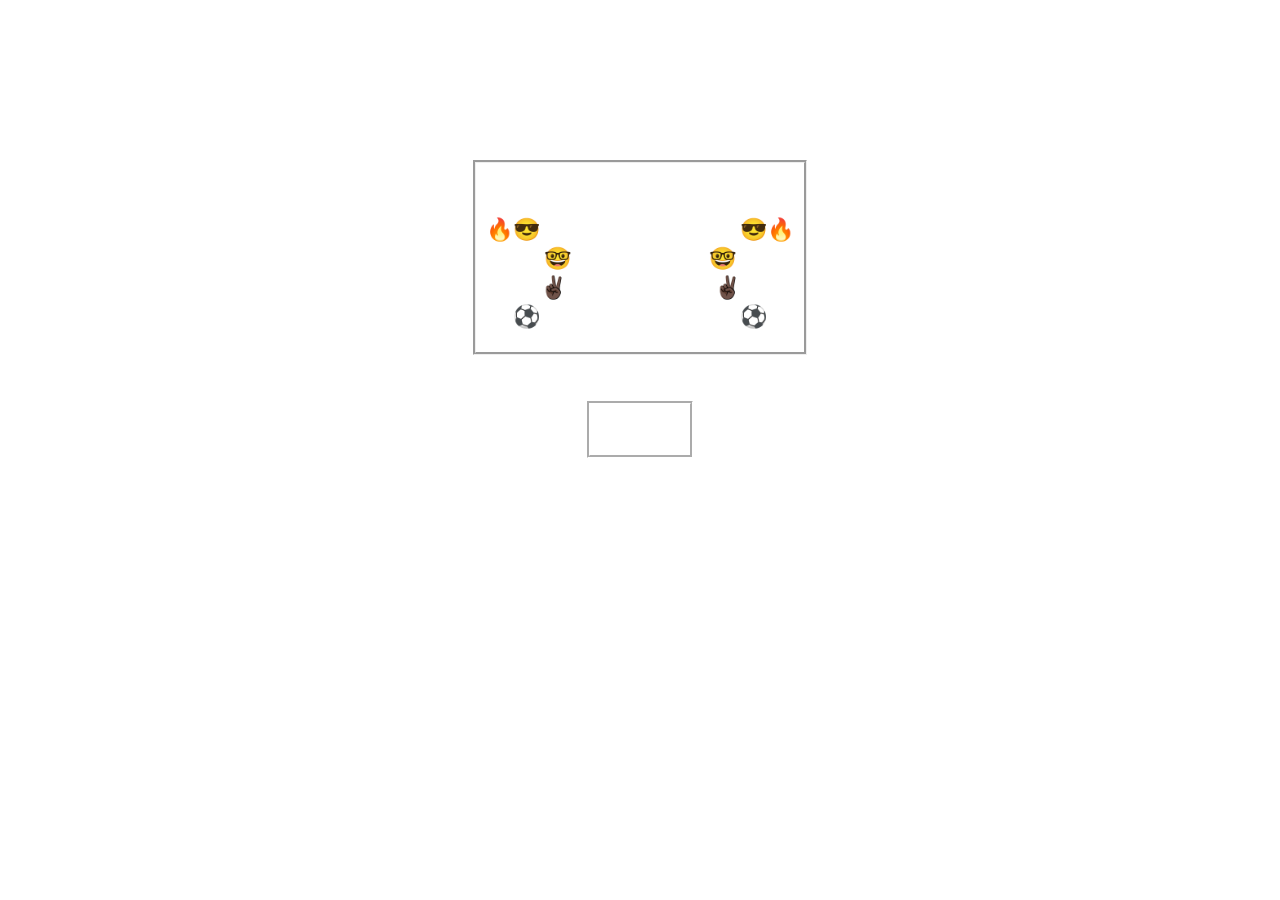
<file: Trabalho de Matematica/index.html>
<!DOCTYPE html>
<html lang="pt-br">
  <head>
    <meta charset="UTF-8" />
    <meta http-equiv="X-UA-Compatible" content="IE=edge" />
    <meta name="viewport" content="width=device-width, initial-scale=1.0" />
    <link rel="stylesheet" href="baludo.css" />
    <link rel="shortcut icon" href="MatrizGamer.ico" type="image/x-icon">

    <title>Matriz-Vetor</title>
  </head>
  <body>
    <header>Matriz Vetor</header>
    <h2>Nome dos Integrantes:</h2>
    <div class="info">
    <p>
        ★ Alisson Fernandes ★<br />
        🔥😎 Theodoro Obenaus 😎🔥<br />
        🤓 Gabriel Lima 🤓<br />
        ✌🏿 Vitor Mendes ✌🏿 <br />
        ⚽ Matheus Carvalho ⚽
    </p>
</div>
    <br />
    <br />
    <br />
    <a href="matriz.html">Iniciar</a>
  </body>
</html>
</file>
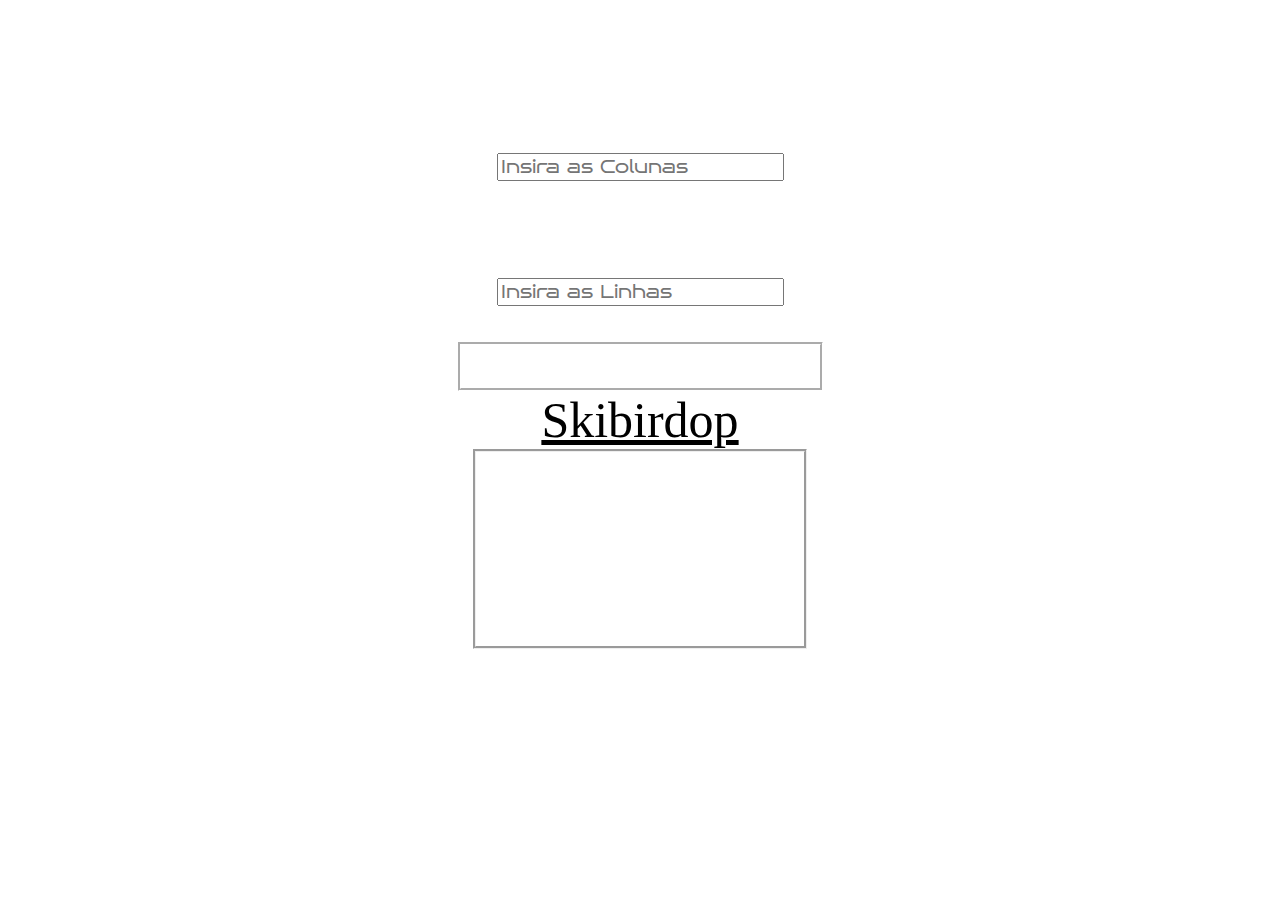
<file: Trabalho de Matematica/matriz.html>
<!DOCTYPE html>
<html lang="pt-br">
<head>
    <meta charset="UTF-8">
    <meta http-equiv="X-UA-Compatible" content="IE=edge">
    <meta name="viewport" content="width=device-width, initial-scale=1.0">
    <link rel="stylesheet" href="matriz.css">
    <link rel="shortcut icon" href="MatrizGamer.ico" type="image/x-icon">
    <title>Matriz-Vetor</title>
</head>
<body>
    <header>Maiores Elementos de Cada Coluna</header>
    <p>Insira a quantidade de Colunas</p>
    <input type="number" id="colunas" placeholder="Insira as Colunas">
    <p>Insira a quantidade de Linhas</p>
    <input type="number" id="linhas" placeholder="Insira as Linhas">
    <br />
    <br />
    <br />
    <button onclick="encontrarMaiores()" id="encontrarMaiores">Encontrar Maiores Elementos</button>
    <br>
    <a href="https://www.youtube.com/watch?v=dQw4w9WgXcQ"> Skibirdop <a>
    </body>
    <br />
    <div id="ContainerMatrizPrincipal">
          <p>Matriz Original:</p>
          <div id="originalM" class="aparecergamer"></div>
          <p>Resultado:</p>
          <div id="result" class="aparecergamer"></div>
      </div>
    <script src="main.js"></script>
</body>
</html>
</file>
<file: Trabalho de Matematica/baludo.css>
@import url('https://fonts.googleapis.com/css2?family=Bruno+Ace&display=swap');
@import url('https://fonts.googleapis.com/css2?family=Ysabeau+SC:wght@300&display=swap');
@import url('https://fonts.googleapis.com/css2?family=Dancing+Script&display=swap');

body {
    background-image: url('https://user-images.githubusercontent.com/43012445/105452071-411e4880-5c43-11eb-8ae2-4de61f310bf9.gif');
    background-repeat: no-repeat;
    background-attachment: fixed;
    background-size: 100% 100%;
    text-align: center;
    align-items: center;
}

header {
    text-align: center;
    align-items: center;
    color: white;
    font-family: 'Bruno Ace', cursive;
    font-size: 50px;
}

.info {
    text-align: center;
    align-items: center;
    color: white;
    font-family: 'Bruno Ace', cursive;
    font-size: 50px;
    display: flex;
    flex-direction: column;
    width: 26%;
    margin: 0 auto;
    border-style:groove;
}

h1{
    text-align: center;
    align-items: center;
    color: white;
    font-family: 'Bruno Ace', cursive;
    font-size: 50px;
}

h2{
    text-align: center;
    align-items: center;
    color: white;
    font-family: 'Bruno Ace', cursive;
    font-size: 32px;
}

p{
    text-align: center;
    align-items: center;
    color: white;
    font-family: 'Ysabeau SC', sans-serif;
    font-size: 22px;
}

a {
    color: white;
    padding: 5px 5px;
    margin: 10px 10px 10px 10px;
    cursor: pointer;
    font-family: 'Ysabeau SC', sans-serif;
    border-color: rgb(255, 255, 255);
    border-style: groove;
    font-size: 30px;
    text-decoration: none;
}

a:hover {
    transition: 0.6s;
    color: rgb(61, 219, 106);
  }
</file>
<file: Trabalho de Matematica/matriz.css>
@import url('https://fonts.googleapis.com/css2?family=Bruno+Ace&display=swap');
@import url('https://fonts.googleapis.com/css2?family=Ysabeau+SC:wght@300&display=swap');
@import url('https://fonts.googleapis.com/css2?family=Dancing+Script&display=swap');

body {
    background-image: url('https://user-images.githubusercontent.com/43012445/105452071-411e4880-5c43-11eb-8ae2-4de61f310bf9.gif');
    background-repeat: no-repeat;
    background-attachment: fixed;
    background-size: 100% 100%;
    text-align: center;
    align-items: center;

}

header{
    text-align: center;
    align-items: center;
    color: white;
    font-family: 'Bruno Ace', cursive;
    font-size: 40px;
}

#colunas {
    font-family: 'Bruno Ace', cursive;
    font-size: 18px;
}

#linhas {
    font-family: 'Bruno Ace', cursive;
    font-size: 18px;
}

p {
    text-align: center;
    align-items: center;
    color: white;
    font-family: 'Ysabeau SC', sans-serif;
    font-size: 29px;
}

.aparecergamer {
    color: white;
    font-family: 'Dancing Script', cursive;
}

#ContainerMatrizPrincipal {
    display: flex;
    flex-direction: column;
    width: 26%;
    margin: 0 auto;
    border-style:groove;
}

button { 
    border: 3px white solid;
    color: white;
    background-color: transparent;  
    color: white;
    padding: 5px 5px;
    cursor: pointer;
    font-family: 'Ysabeau SC', sans-serif;
    border-color: rgb(255, 255, 255);
    border-style: groove;
    font-size: 25px;
    text-decoration: none;
}

a {
    color: black;
    font-size: 50px;
}

button:hover {
    transition: 0.6s;
    color: rgb(61, 219, 106);
  }
</file>
